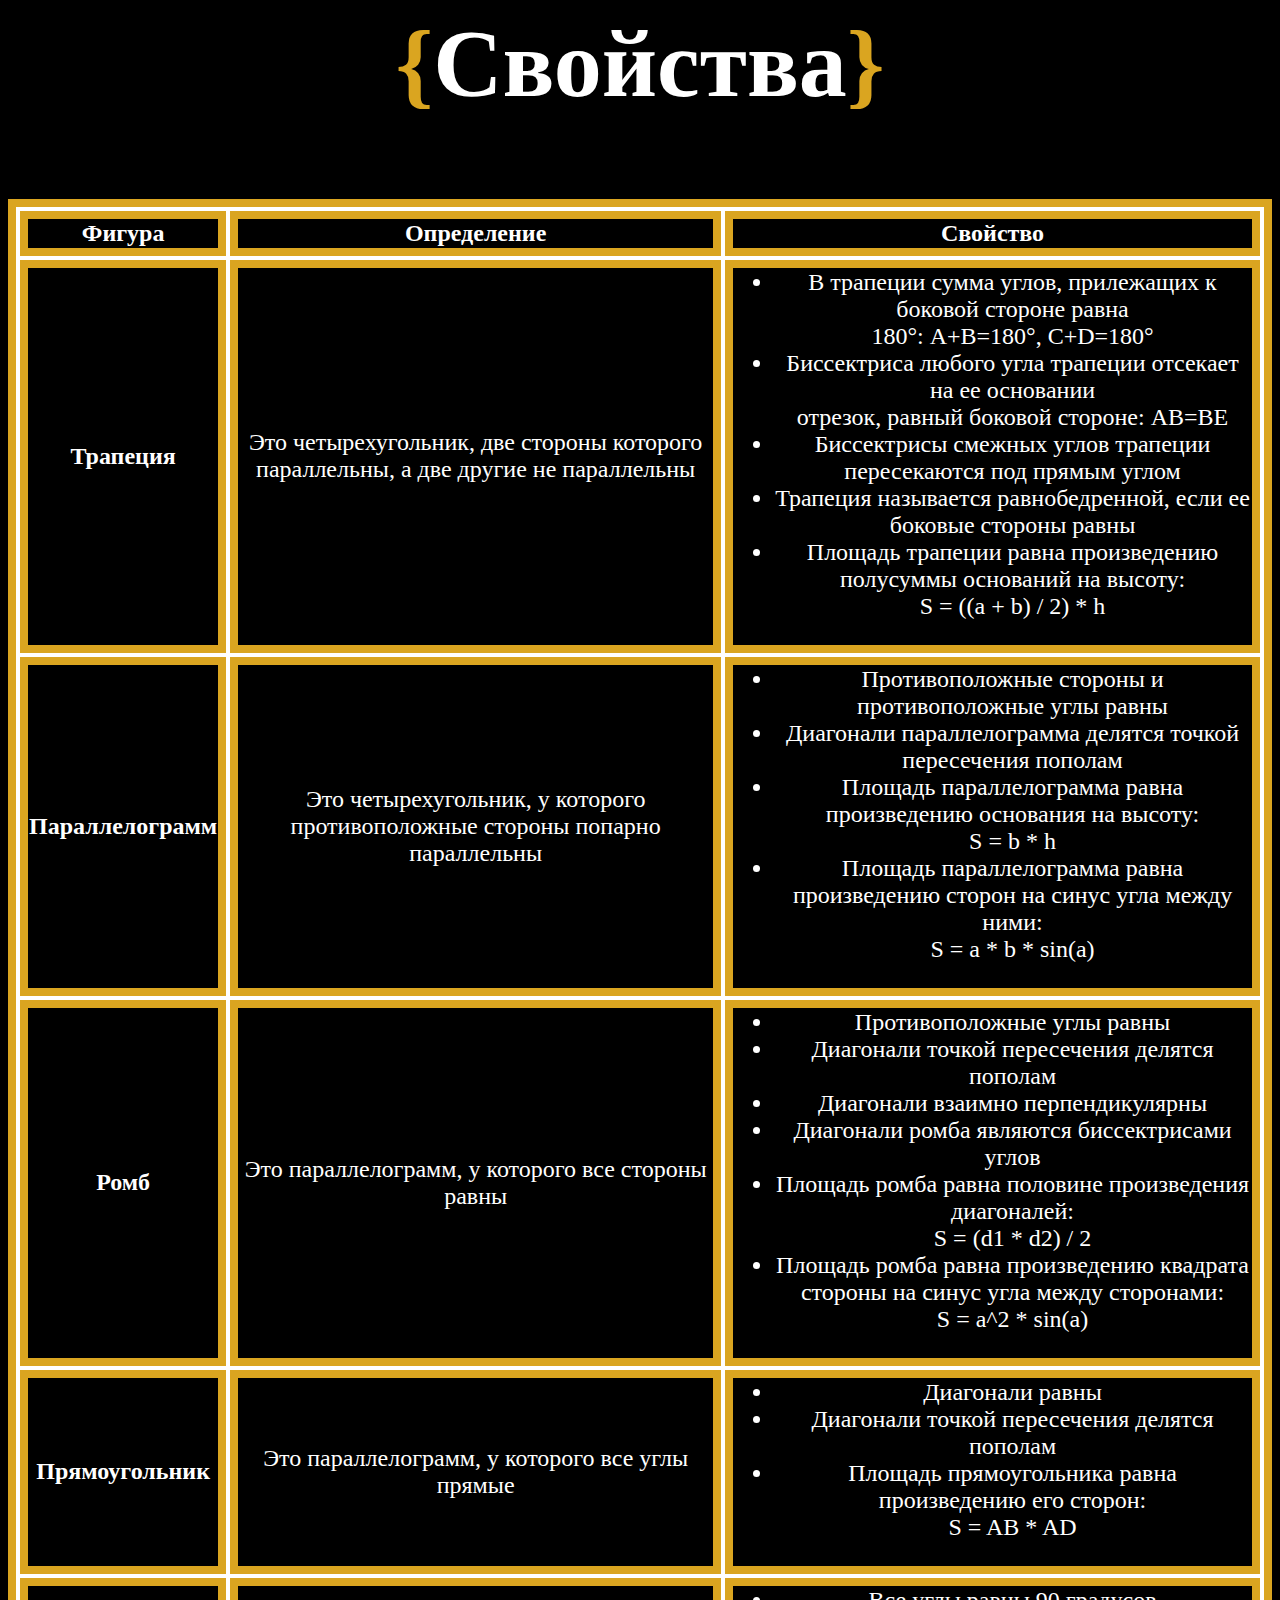
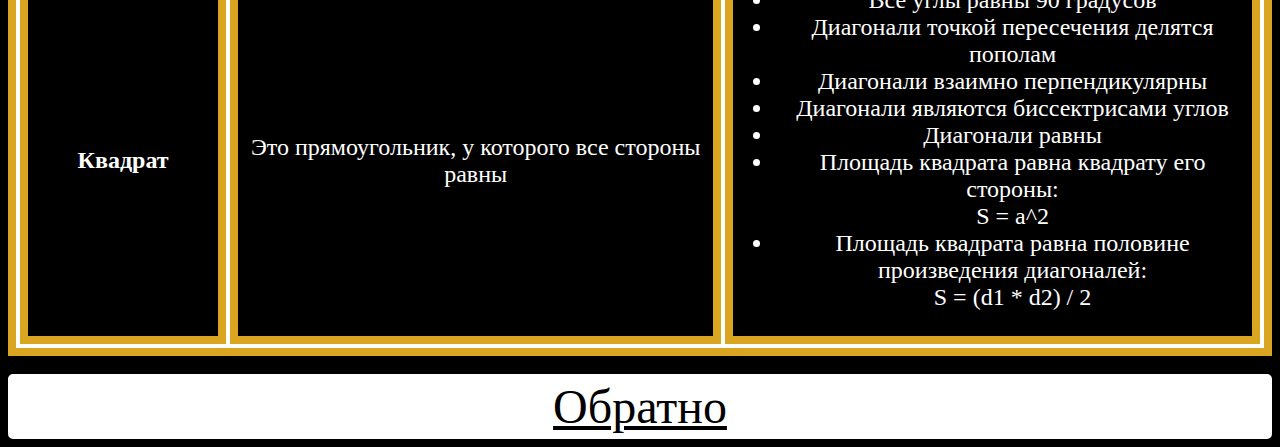
<file: table.html>
<head>
    <meta charset="UTF-8">
    <meta http-equiv="X-UA-Compatible" content="IE=edge">
    <meta name="viewport" content="width=device-width, initial-scale=1.0">
    <link rel="shortcut icon" type="image/x-icon" href="geom.ico">
    <link rel="stylesheet" href="table_style.css">
    <title>Geometry: таблица</title>
</head>
<body>
<h2><span class="orange">{</span>Свойства<span class="orange">}</span></h2>
<table>
        <thead>
            <tr>
                <th>Фигура</th>
                <th>Определение</th>
                <th>Свойство</th>
            </tr>
        </thead>
            <tbody>
                <td><strong>Трапеция</strong></td>
                <td>Это четырехугольник, две стороны которого параллельны, а две другие не параллельны</td>
                <td>
                    <ul>
                        <li>В трапеции сумма углов, прилежащих к боковой стороне равна <br> 180°: А+В=180°, C+D=180°</li>
                        <li>Биссектриса любого угла трапеции отсекает на ее основании <br> отрезок, равный боковой стороне: AB=BE</li>
                        <li>Биссектрисы смежных углов трапеции пересекаются под прямым углом</li>
                        <li>Трапеция называется равнобедренной, если ее боковые стороны равны</li>
                        <li>Площадь трапеции равна произведению полусуммы оснований на высоту: <br> S = ((a + b) / 2) * h</li>
                    </ul>
                </td>
            </tbody>
            <tbody>
                <td><strong>Параллелограмм</strong></td>
                <td>Это четырехугольник, у которого противоположные стороны попарно параллельны</td>
                <td>
                    <ul>
                        <li>Противоположные стороны и противоположные углы равны</li>
                        <li>Диагонали параллелограмма делятся точкой пересечения пополам</li>
                        <li>Площадь параллелограмма равна произведению основания на высоту: <br> S = b * h</li>
                        <li>Площадь параллелограмма равна произведению сторон на синус угла между ними: <br> S = a * b * sin(a)</li>
                    </ul>
                </td>
            </tbody>
            <tbody>
                <td><strong>Ромб</strong></td>
                <td>Это параллелограмм, у которого все стороны равны</td>
                <td>
                    <ul>
                        <li>Противоположные углы равны</li>
                        <li>Диагонали точкой пересечения делятся пополам</li>
                        <li>Диагонали взаимно перпендикулярны</li>
                        <li>Диагонали ромба являются биссектрисами углов</li>
                        <li>Площадь ромба равна половине произведения диагоналей: <br> S = (d1 * d2) / 2</li>
                        <li>Площадь ромба равна произведению квадрата стороны на синус угла между сторонами: <br> S = a^2 * sin(a)</li>
                    </ul>
                </td>
            </tbody>
            <tbody>
                <td><strong>Прямоугольник</strong></td>
                <td>Это параллелограмм, у которого все углы прямые</td>
                <td>
                    <ul>
                        <li>Диагонали равны</li>
                        <li>Диагонали точкой пересечения делятся пополам</li>
                        <li>Площадь прямоугольника равна произведению его сторон: <br> S = AB * AD</li>
                    </ul>
                </td>
            </tbody>
            <tbody>
                <td><strong>Квадрат</strong></td>
                <td>Это прямоугольник, у которого все стороны равны</td>
                <td>
                    <ul>
                        <li>Все углы равны 90 градусов</li>
                        <li>Диагонали точкой пересечения делятся пополам</li>
                        <li>Диагонали взаимно перпендикулярны</li>
                        <li>Диагонали  являются биссектрисами углов</li>
                        <li>Диагонали равны</li>
                        <li>Площадь квадрата равна квадрату его стороны: <br> S = a^2</li>
                        <li>Площадь квадрата равна половине произведения диагоналей: <br> S = (d1 * d2) / 2</li>
                    </ul>
                </td>
            </tbody>
</table>
<br>
<a href="index.html" class="btn">Обратно</a>
</body>
</file>
<file: table_style.css>
h2{
    text-align: center;
    font-size: 600%;
    color: #fff;
}
body{
    background: #000;
}
.orange{
    color: goldenrod;
}
table{
    border-spacing: 15px;
    width: 100%;
    height: 100%;
    color: #fff;
    border: 8px solid goldenrod;
    background: #fff;
    text-align: center;
    border-spacing: 4px;
}
th {
    border: 8px solid goldenrod;
    background: #000;
    font-size: 150%;
}
td{
    border: 8px solid goldenrod;
    background: #000;
    font-size: 150%;
}
.btn{
    display: block;
    background: #fff;
    color: #000;
    border: 5px solid #fff;
    border-radius: 5px;
    font-size: 300%;
    text-align: center;
}
</file>
